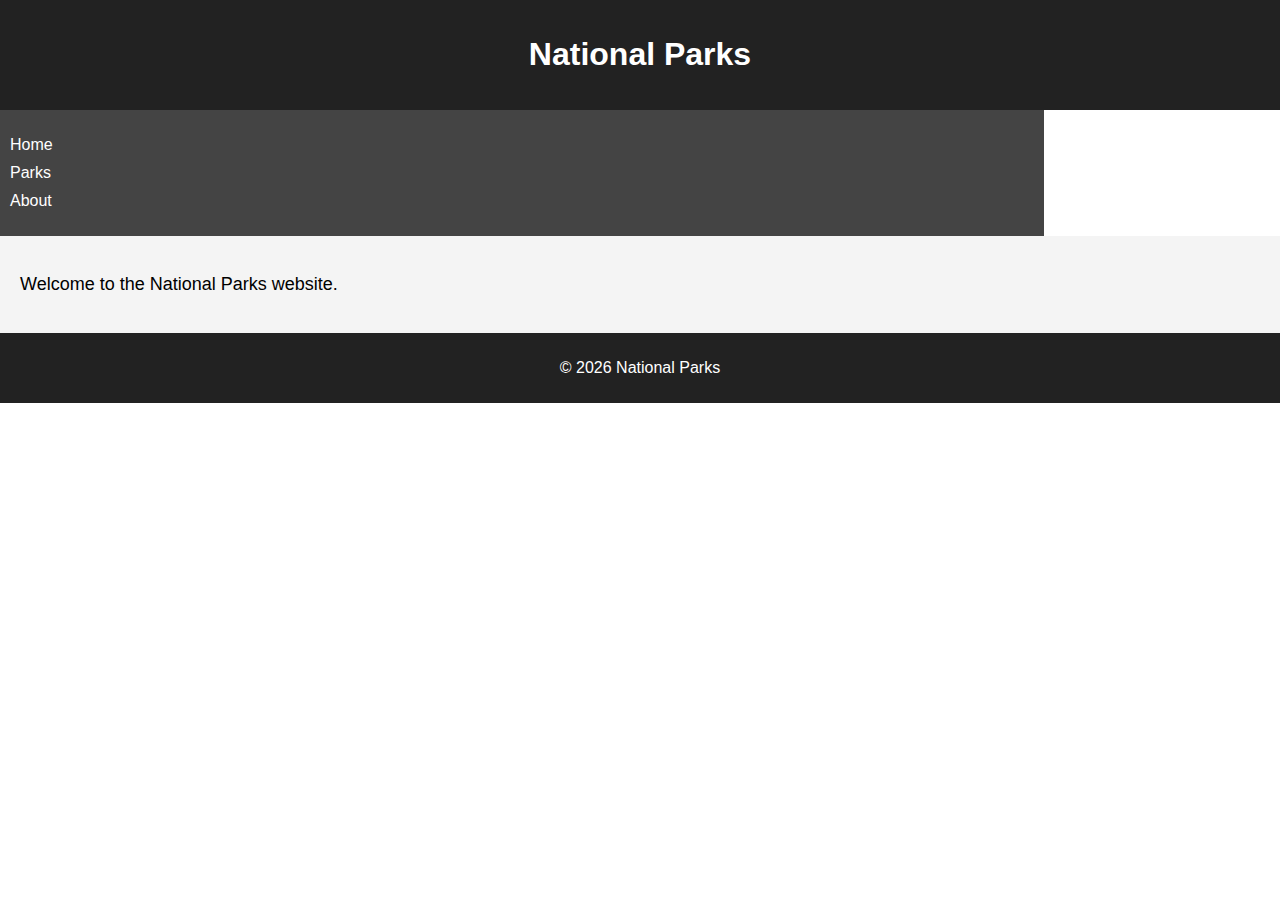
<file: index.html>
<!DOCTYPE html>
<html lang="en">
<head>
<meta charset="UTF-8">
<title>Homework 2</title>
<link rel="stylesheet" href="style.css">
</head>

<body>

<a href="#main" class="skip-link">Skip to Main Content</a>

<header>
<h1>National Parks</h1>
</header>

<nav>
<ul>
<li><a href="index.html">Home</a></li>
<li><a href="parks.html">Parks</a></li>
<li><a href="about.html">About</a></li>
</ul>
</nav>

<main id="main">
<p>Welcome to the National Parks website.</p>
</main>

<footer>
<p>© 2026 National Parks</p>
</footer>

</body>
</html>
</file>
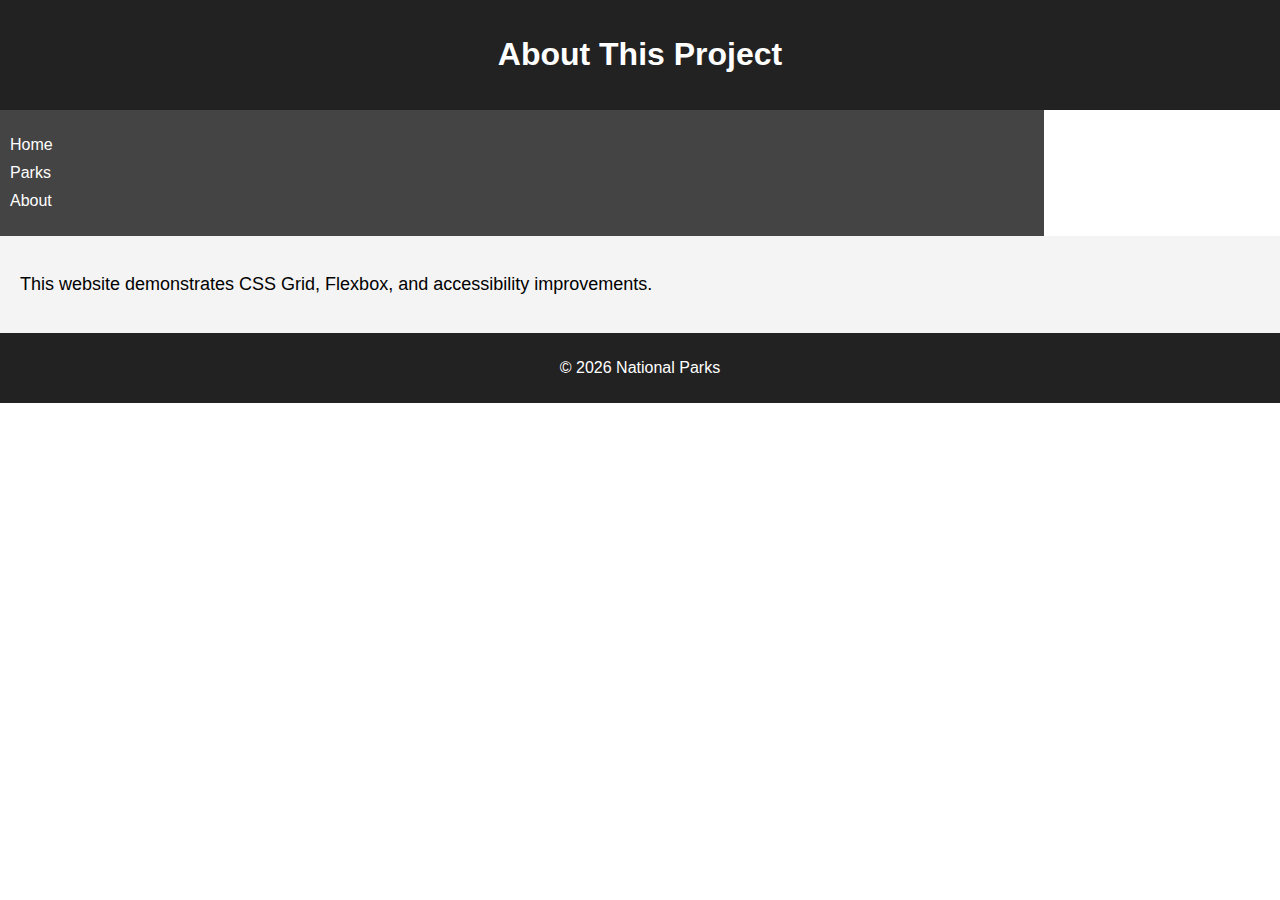
<file: about.html>
<!DOCTYPE html>
<html lang="en">
<head>
<meta charset="UTF-8">
<title>About</title>
<link rel="stylesheet" href="style.css">
</head>

<body>

<a href="#main" class="skip-link">Skip to Main Content</a>

<header>
<h1>About This Project</h1>
</header>

<nav>
<ul>
<li><a href="index.html">Home</a></li>
<li><a href="parks.html">Parks</a></li>
<li><a href="about.html">About</a></li>
</ul>
</nav>

<main id="main">
<p>This website demonstrates CSS Grid, Flexbox, and accessibility improvements.</p>
</main>

<footer>
<p>© 2026 National Parks</p>
</footer>

</body>
</html>
</file>
<file: style.css>
body {
  font-family: Arial, sans-serif;
  font-size: 16px;
  margin: 0;
}

/* Skip Link */

.skip-link {
  position: absolute;
  left: -999px;
  background: black;
  color: white;
  padding: 10px;
}

.skip-link:focus {
  left: 10px;
}

/* Header */

header {
  background-color: #222;
  color: white;
  padding: 15px;
  text-align: center;
}

/* Navigation */

nav {
  background-color: #444;
  padding: 10px;
  display: inline-block;
  width: 80%;
}

/* COMMENT OUT LI STYLE */

/*
li {
  display: inline-block;
  width: 150px;
}
*/

ul {
  list-style: none;
  padding: 0;
}

li {
  margin-bottom: 10px;
}

a {
  color: white;
  text-decoration: none;
}

/* Main */

main {
  background-color: #f4f4f4;
  font-size: 18px;
  padding: 20px;
}

/* Footer */

footer {
  background-color: #222;
  color: white;
  text-align: center;
  padding: 10px;
}

/* Grid */

.grid {
  display: grid;
  grid-template-columns: 40% 40%;
  justify-content: center;
  align-items: center;
  row-gap: 20px;
  column-gap: 20px;
}

.grid img {
  width: 100%;
}

/* Flex */

.flex {
  display: flex;
  flex-wrap: wrap;
  justify-content: space-around;
  gap: 20px;
}

.flex img {
  width: 200px;
}
</file>
